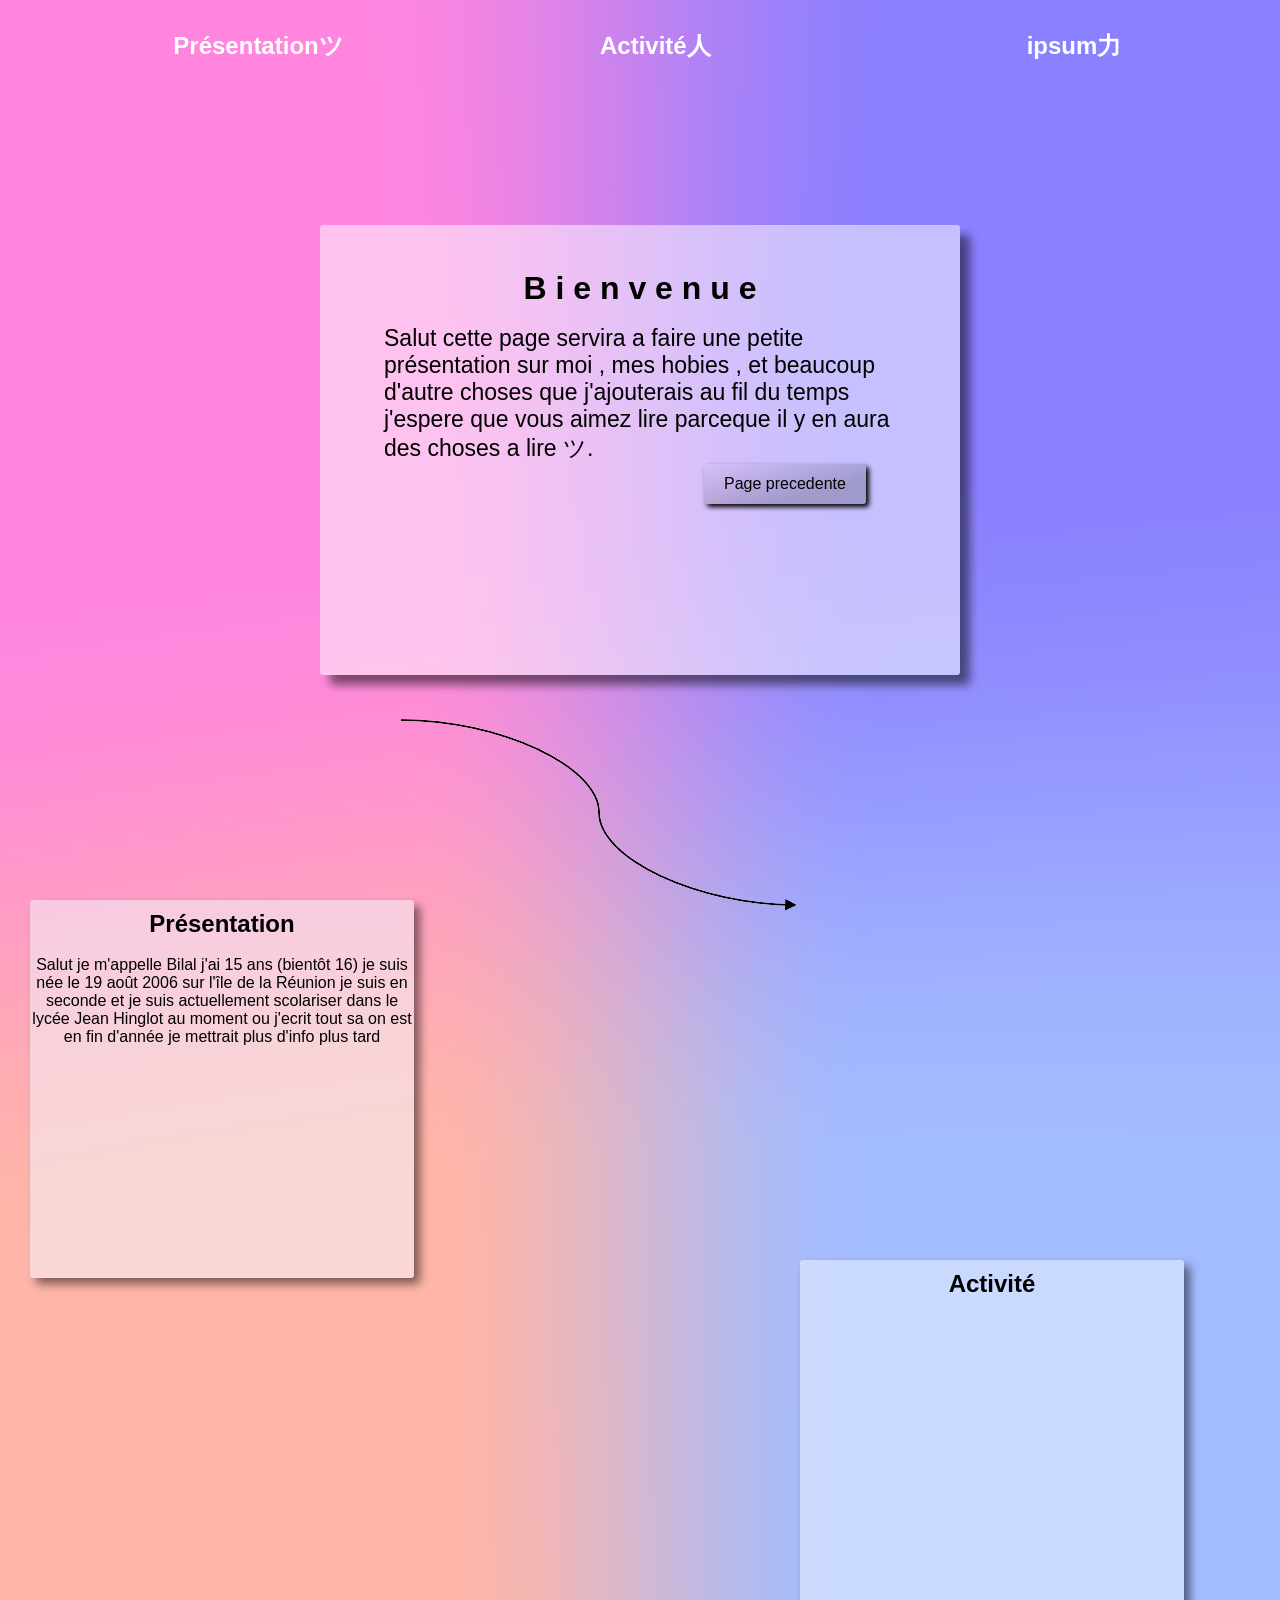
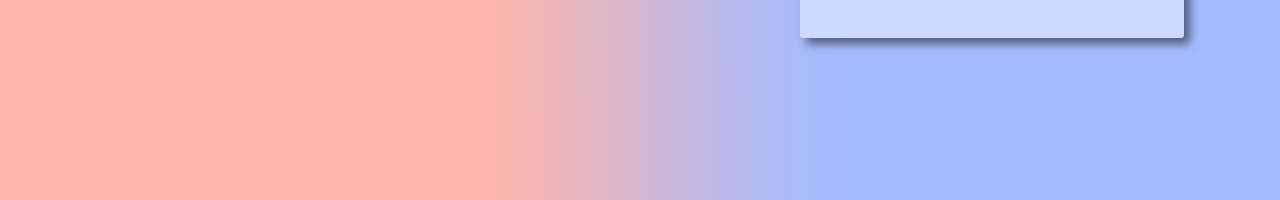
<file: home/info.html>
<!DOCTYPE html>
<html lang="en">
<head>
    <meta charset="UTF-8">
    <meta http-equiv="X-UA-Compatible" content="IE=edge">
    <meta name="viewport" content="width=device-width, initial-scale=1.0">
    <title>information</title>
    <link rel="stylesheet" href="style2.css">
</head>
<body>
    <img id="background"src="image/mesh-gradient.png"/>
    <!--premiere fleche-->
    <a href="#first-lina">
        <div class="hehe">
   <img src="image/fleche-droite.png"  class="fleche-droite">
    </div></a>
    <!--deuxieme fleche-->
    <a href="#second-lina">
        <div class="hihi">
   <img src="image/fleche-droite.png"  class="fleche-droite">
   </div>
   <!--troisieme fleche-->
   <a href="#third-lina">
    <div class="hoho">
<img src="image/fleche-droite.png"  class="fleche-droite">
</div>
<!--debut de page-->
    </div></a>
    <span class="menue">
        <span class="bloc1"><h2><a href="#first-lina">Présentationツ</a></h2></span>
        <span class="bloc2"><h2><a href="#second-lina">Activité人</a></h2></span>
        <span class="bloc3"><h2><a href="#third-lina">ipsum力</a></h2></span>
    </span>
    <div class="front-block">
       <div class="invisible-block">
            <!-- debut du texte a mettre dans le block a moitié transparent-->
                <h1>
       <span>B</span>
       <span>i</span>
       <span>e</span>
       <span>n</span>
       <span>v</span>
       <span>e</span>
       <span>n</span>
       <span>u</span>
       <span>e</span>  
   </h1>
   <br>
    <span class="text">Salut cette page servira a faire une petite
         présentation
         sur moi , mes hobies , et beaucoup d'autre choses que
          j'ajouterais au fil du temps j'espere que vous aimez 
          lire parceque il y 
          en aura des choses a lire ツ.
          <form action="index.html" target="_blank">
            <button type="submit">Page precedente</button>
    </span>
</div> 
<!--fin du texte-->
<!--bloc d'introduction-->
 <div class="back-block">  
</div>
<!--fin du bloc d'intro-->
</div>
<!--premier bloc de presentaion-->
<div class="fake-lina">
</div>
<div class="first-lina" id="first-lina"><span><h2>Présentation</h2></span>
<br>
<span>Salut je m'appelle Bilal j'ai 15 ans (bientôt 16) je suis née le 
    19 août 2006 sur l'île de la Réunion je suis en seconde et 
    je suis actuellement
     scolariser dans le lycée Jean Hinglot au moment ou j'ecrit tout
      sa on est en fin d'année je mettrait plus d'info plus tard</span>
<!--fin du premier bloc--></div>
<p>
    <img src="image/fleche.png" class="fleche">
</p>
<div class="fake-lina2">
</div>
<div class="second-lina" id="second-lina"><span><h2>Activité</h2></span></div>
</body>
</html>
</file>
<file: home/style2.css>
*{
   margin: 0;
    
}
body{
    font-family: Arial, Helvetica, sans-serif;
}
#background{
    top: 0;
    left: 0;
    z-index: -1;
    height: 200vh;
    width: 100%;
    position: absolute;
}
.front-block{
    
    height: 100%;
    width: 100%;
    background-color: transparent;
    position: absolute;
    display: flex;
    justify-content: center;
    align-items: center;
   
}
.back-block{
    position: absolute;
    margin: auto;
    background-color: white;
    z-index: 0.1;
    width: 50%;
    height: 50%;
     filter: opacity(50%);
     box-shadow: 10px 10px 10px;
     border-radius: 3px;
     
}
h1{
    text-align: center;
   z-index: 1;
}
.text{
    z-index: 1;
    font-size: 20px;
}
.invisible-block{
    position: absolute;
    margin: auto;
    background-color: transparent;
    z-index: 2;
    width: 40%;
    height: 40%;
    
}
.fake-lina{
    position: absolute;
    width: 30%;
    height: 42%;
    background-color: aliceblue;
    border-radius: 4px;
    left: 30px;
    top: 100%;
    filter: opacity(50%);
    box-shadow: 6px 6px 10px;
    border-radius: 3px;
}
.first-lina{
    position: absolute;
    width: 30%;
    height: 40%;
    background-color: transparent;
    border-radius: 4px;
    left: 30px;
    top: 100%;
    text-align: center;
    padding-top: 10px ;
    line-break: auto;
    z-index: 1;
    
}
.menue{
    height: 50px;
    width: 100%;
    background-color: transparent;
    top: 30px;
    position: absolute;
    display: flex;
    justify-content: space-around;
    z-index: 4;
    right: 40px;
    

}
a{
    text-decoration: none;
    color: rgb(255, 255, 255);
    cursor: pointer;
    z-index: 6;
    position: absolute;
    
}
.fleche{
    position: absolute;
    z-index: 102;
    top: 700px;
    left: 340px;
}
.fake-lina2{
    position: absolute;
    width: 30%;
    height: 42%;
    background-color: aliceblue;
    border-radius: 4px;
    left: 800px;
    top: 140%;
    filter: opacity(50%);
    box-shadow: 6px 6px 10px;
    border-radius: 3px;
}
.second-lina{
    position: absolute;
    width: 30%;
    height: 40%;
    background-color: transparent;
    border-radius: 4px;
    left: 800px;
    top: 140%;
    text-align: center;
    padding-top: 10px ;
    line-break: auto;
    z-index: 1;
}
.fleche .fleche-droite{
    z-index: 2;
}
.fleche-droite{
    height: 50px;
    transition: transform 0.8s;
    transform-style: preserve-3d;
    z-index: 6;
    -webkit-transition: .3s ease-in-out;
	transition: .3s ease-in-out;

}
/* width */
::-webkit-scrollbar {
    width: 10px;
  }
  
  /* Track */
  ::-webkit-scrollbar-track {
    background: #f1f1f1;
  }
  
  /* Handle */
  ::-webkit-scrollbar-thumb {
    background: #888;
  }
  
  /* Handle on hover */
  ::-webkit-scrollbar-thumb:hover {
    background: #555;
  }
  .hehe{
      height: 20px;
      width: 240px;
      background-color: rgba(0, 0, 0, 0);
      position: absolute;
      opacity: 50%;
      top: 40px;
      left: 90px;
      display: flex;
      justify-content: left;
      align-items: center;
      transition: transform 0.8s;
      transform-style: preserve-3d;
      z-index: 5;
      opacity: 0%;
      -webkit-transition: .3s ease-in-out;
      transition: .3s ease-in-out;
  }
  .hehe:hover{
    transform:translateX(20px);
  cursor:pointer;
  opacity: 100%;
  animation: normal;
  }
  .bloc1{
      z-index: 4;
  }
  .hihi{
  height: 20px;
  width: 240px;
  background-color: rgba(0, 0, 0, 0);
  position: absolute;
  opacity: 50%;
  top: 38px;
  left: 500px;
  display: flex;
  justify-content: left;
  align-items: center;
  transition: transform 0.8s;
  transform-style: preserve-3d;
  z-index: 5;
  opacity: 0%;
  -webkit-transition: .3s ease-in-out;
  transition: .3s ease-in-out;
}

.hihi:hover{
    transform:translateX(20px);
  cursor:pointer;
  opacity: 100%;
  animation: normal;
  }
  .hoho{
    height: 20px;
    width: 240px;
    background-color: rgba(0, 0, 0, 0);
    position: absolute;
    opacity: 50%;
    top: 38px;
    left: 57rem;
    display: flex;
    justify-content: left;
    align-items: center;
    transition: transform 0.8s;
    transform-style: preserve-3d;
    z-index: 5;
    opacity: 0%;
    -webkit-transition: .3s ease-in-out;
    transition: .3s ease-in-out;
  }
  
.hoho:hover{
    transform:translateX(20px);
  cursor:pointer;
  opacity: 100%;
  animation: normal;
  }
  .text{
      font-size: 23px;
  }
  button {
    border: 0;
    line-height: 2.5;
    padding: 0 20px;
    font-size: 1rem;
    text-align: center;
    color: rgb(0, 0, 0);
    border-radius: 3px;
    position: absolute;
    left: 320px;
    background-color: rgba(220, 0, 0, 0);
    background-image: linear-gradient(to top left,
                                      rgba(0, 0, 0, .2),
                                      rgba(0, 0, 0, .2) 30%,
                                      rgba(0, 0, 0, 0));
    box-shadow: 3px 3px 5px;
}
button:hover{
    cursor: pointer;
}
button:active {
    box-shadow: inset -2px -2px 3px rgba(255, 255, 255, .6),
                inset 2px 2px 3px rgba(0, 0, 0, .6);
}
</file>
